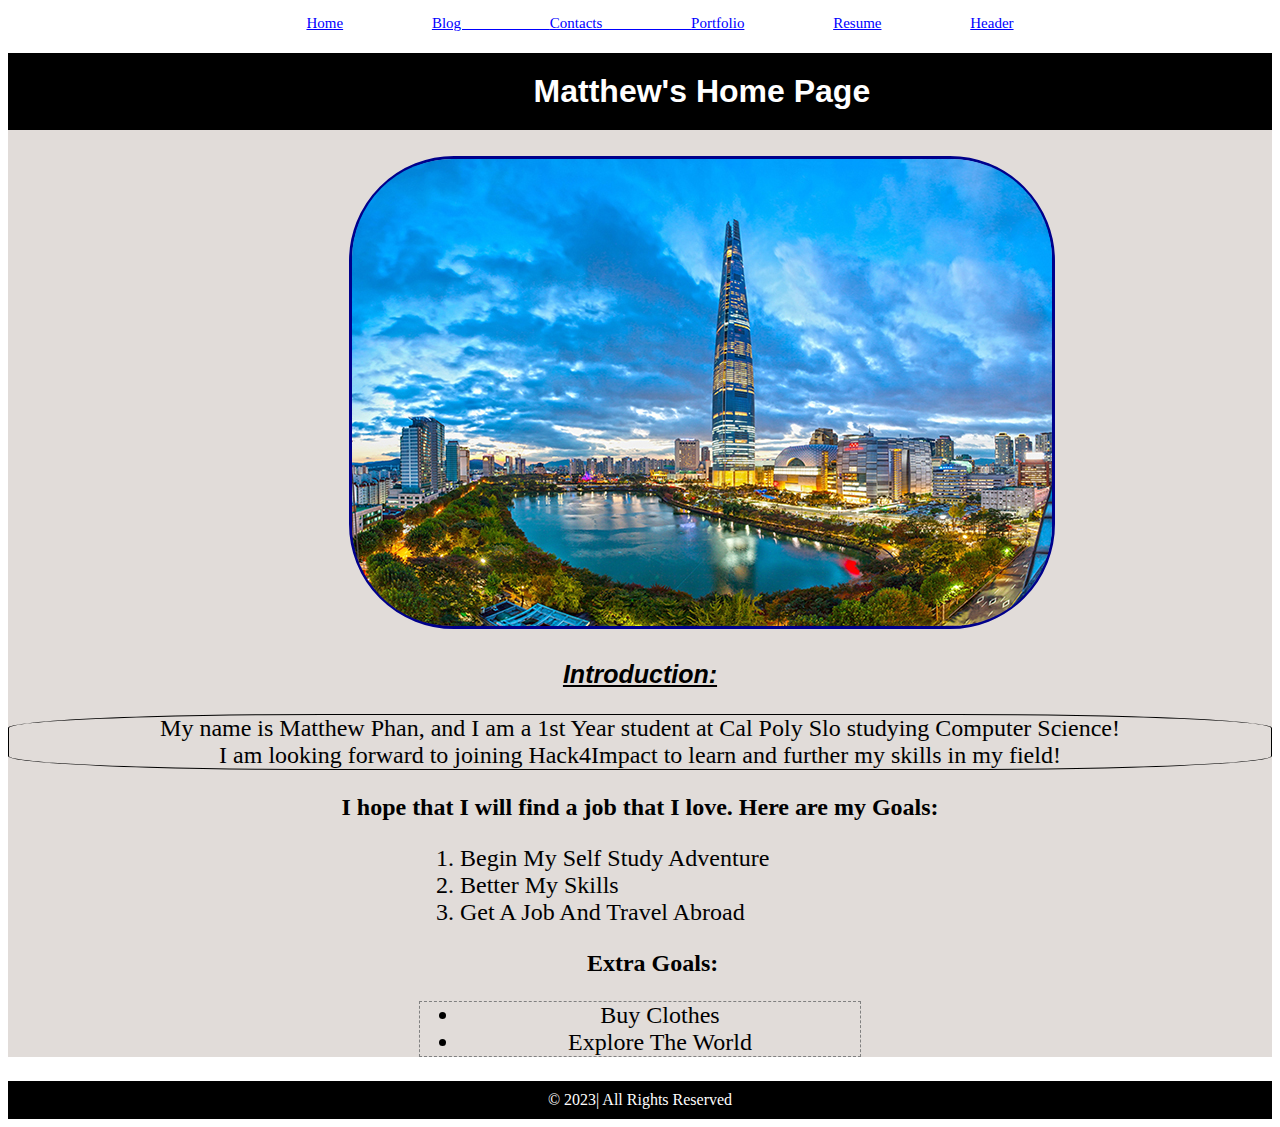
<file: index.html>
<!DOCTYPE html>

<html> 
    <Head>
        <Title> Phan Web </Title>
        <link rel = "stylesheet" href = "styles.css" />
    </Head>

        <body>
            <nav id = "NavBar">
                <!--
                <h1 class = "logo"> View: </h1>
                    <p> Click One! </p>
                -->
                    <ul class>
                        <a id = "index" href = "index.html"> Home</a>
                        <a id = "blog" href = "blog.html"> Blog </a>
                        <a id = "contact" href = "contact.html"> Contacts </a>
                        <a id = "portfolio" href = "portfolio.html"> Portfolio</a>
                        <a id = "resume" href = "resume.html"> Resume</a>
                        <a id = "header" href = "Header.html"> Header</a>
                    </ul>
                    

            </nav>


                <main>
                    <h1 id = "nostyle"> <tag attribute = "title"> <strong> Matthew's Home Page</strong> </tag> </h1>
                            <div class = "About">
                                <div class = "about-image"> 
                                    <img id = "image" src = "city.jpeg" alt = "Serene Photo">
                                </div>
                                <div class = "about-text">
                                    <p id = "first"> <em>  Introduction: </em> </p>
                                    <p class = "body"> My name is Matthew Phan, and I am a 1st Year student at Cal Poly Slo 
                                        studying Computer Science! <br> I am looking forward to joining Hack4Impact
                                        to learn and further my skills in my field! </p>
                                    <p> <strong> I hope that I will find a job that I love. Here are my Goals: </strong></p>
                                    <!-- Ordered Lists-->
                                    <ol id = "lists">
                                        <li> Begin My Self Study Adventure</li>
                                        <li> Better My Skills </li>
                                        <li> Get A Job And Travel Abroad </li>
                                    </ol>
                                    <p id = "goals"> <strong>Extra Goals: </strong></p>
                                    <!-- Unordered Lists-->
                                    <ul id = "positions-lists">
                                        <li> Buy Clothes </li>
                                        <li> Explore The World</li>
                                    </ul>
                                </div>
                            </div>
                </main>
            <footer class = "Footer"> © 2023 <Personal Website Name> | All Rights Reserved </footer>
        </body>

</html>
</file>
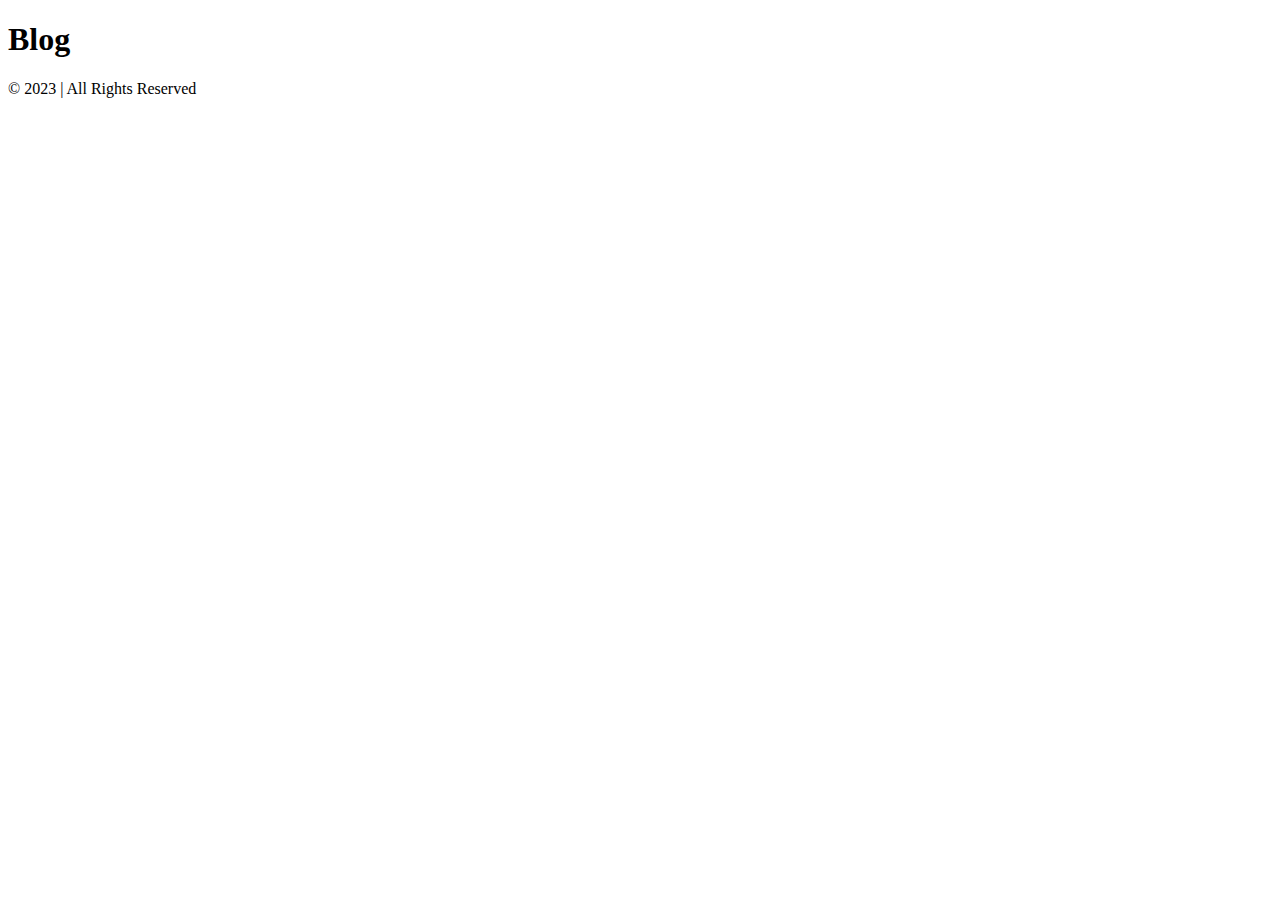
<file: blog.html>
<!DOCTYPE html>

<html>
    <Head>
        <title attribute = "blogtitle"> Matt Daily </title>
    </Head>

        <body>
            <nav class = "Nav Bar">   </nav>
                <main>
                    <h1> Blog </h1>

                </main>
            <footer class = "Footer"> © 2023 <Personal Website Name> | All Rights Reserved </footer>
        </body>
</html>
</file>
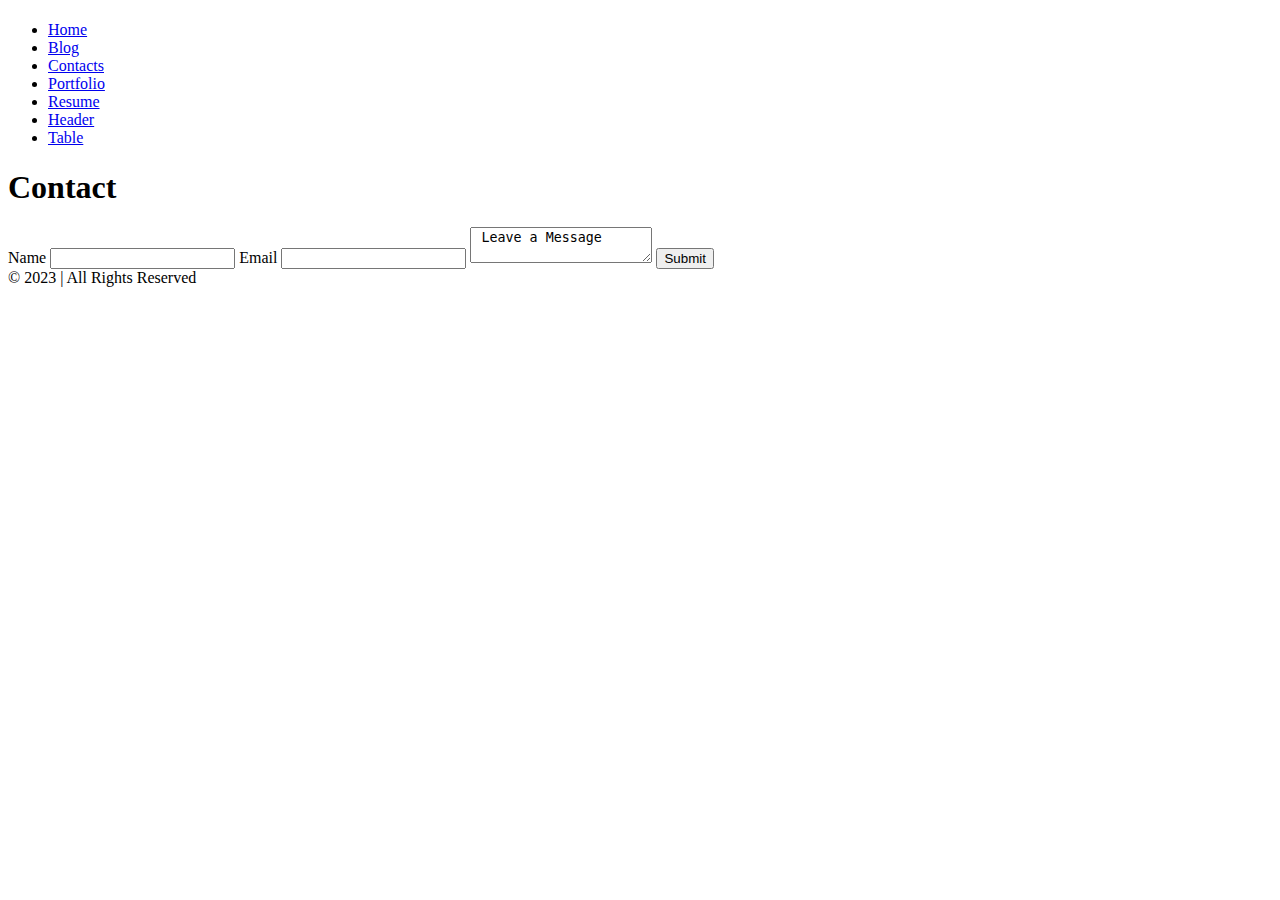
<file: contact.html>
<!DOCTYPE html>
    <Head>
        <title> Contact </title>
    </Head>


        <body>
            <nav class = "Nav Bar"> 
                    <h1 class = "logo"></h1>
                        <ul>
                            <li><a href = "index.html"> Home</a></li>
                            <li><a href = "blog.html"> Blog </a></li>
                            <li><a href = "contact.html"> Contacts </a></li>
                            <li><a href = "portfolio.html"> Portfolio</a></li>
                            <li><a href = "resume.html"> Resume</a></li>
                            <li><a href = "Header.html"> Header</a></li>
                            <li><a href = "table.html"> Table </a></li>
                        </ul>          
            </nav>
                <main>
                    <h1> Contact </h1>
                        <form id = "contact-form"> 
                            <label for = "name"> Name </label>
                            <input type = "text" id = "name"> 
                            <Label for = "email"> Email </Label>
                            <input type = "email" id = "email"> 
                            <textarea> Leave a Message</textarea>
                            <input type = "submit" /> 
                        </form>
                </main>
            <footer class = "Footer"> © 2023 <Personal Website Name> | All Rights Reserved </footer>
        </body>
</html>
</file>
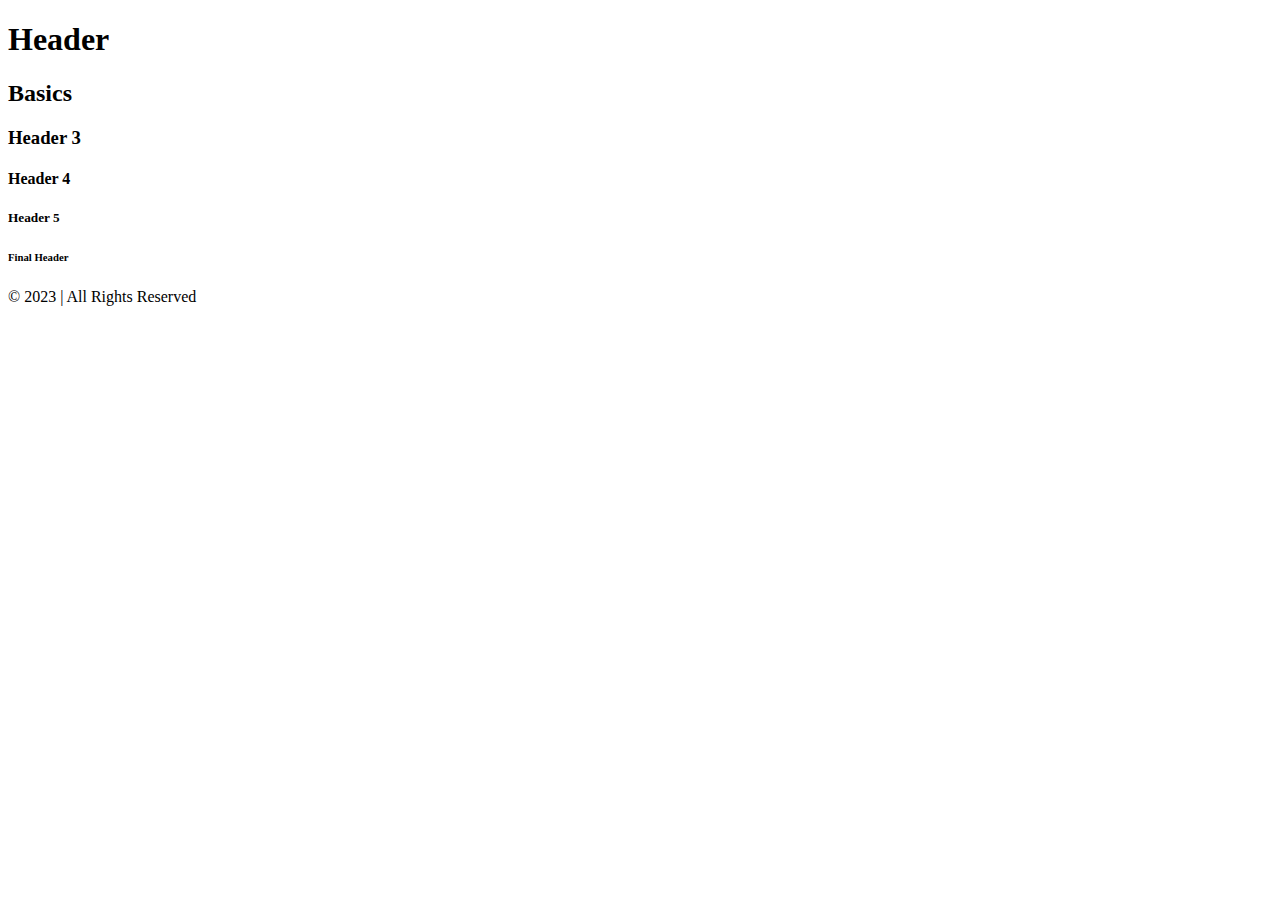
<file: Header.html>
<!DOCTYPE html>

<html> 
    <Head>
        <Title> Phan Web </Title>
    </Head>

        <body>
            <nav class = "Nav Bar">   </nav>
                <main>
                    <h1 class = "nostyle"> <tag attribute = "Title: "> <strong> Header </strong> </tag> </h1>
                    <h2> Basics </h2>
                    <h3> Header 3 </h3>
                    <h4> Header 4 </h4>
                    <h5> Header 5 </h5>
                    <h6> Final Header </h6>
                </main>

            <footer class = "Footer"> © 2023 <Personal Website Name> | All Rights Reserved </footer>
        </body>

</html>
</file>
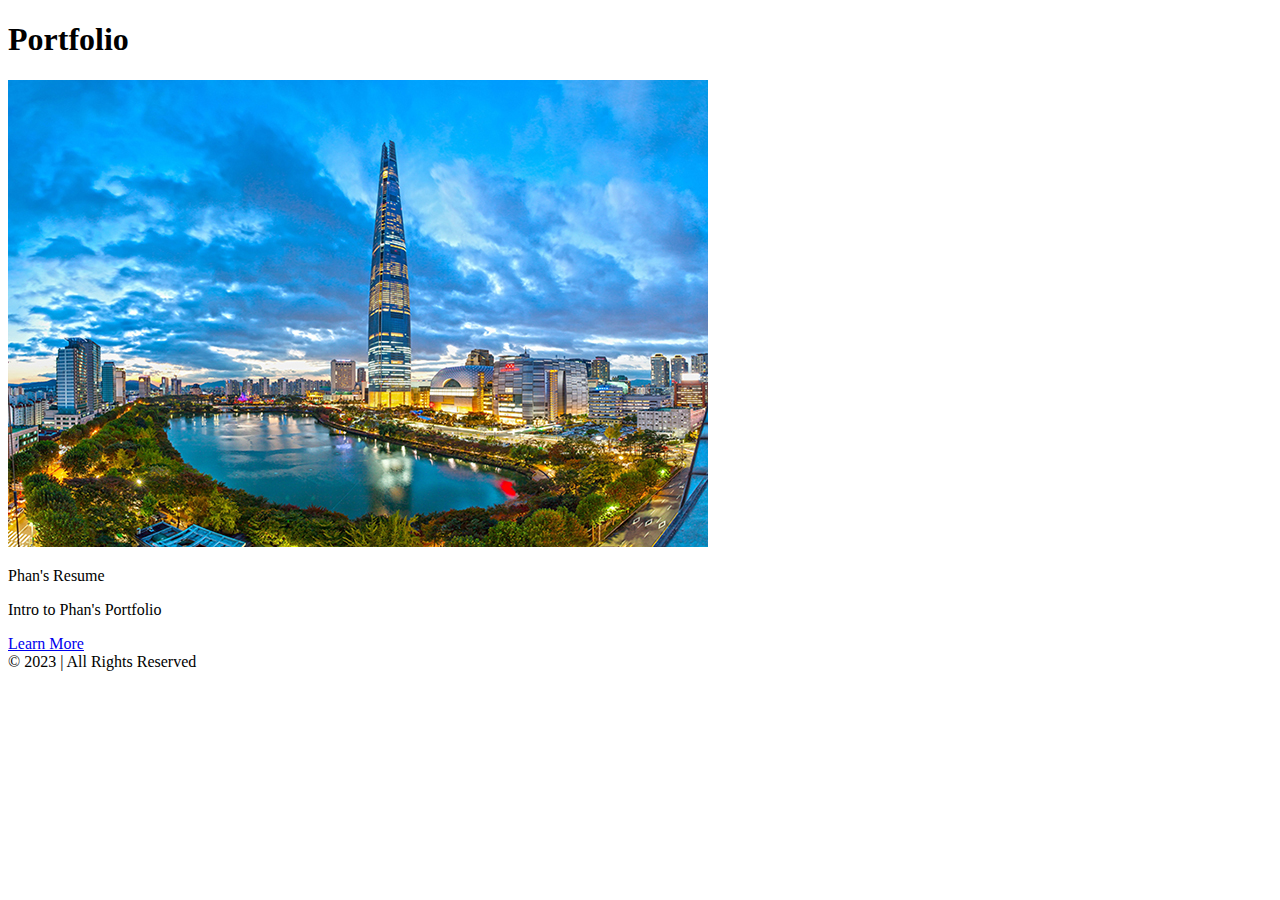
<file: portfolio.html>
<!DOCTYPE html>
    <Head>
        <title> Portfolio </title>
    </Head>

        <body>
            <nav class = "Nav Bar">   </nav>
                <main>
                    <h1> Portfolio </h1>
                    <!-- image and link -->
                        <div class = "project"> 
                            <a href = "index.html">
                                <img src = "city.jpeg" alt = "photo">
                            </a>
                        <!-- Web Details -->
                        <div class = "project-details"> 
                                <p class = "project-name"> Phan's Resume </p>
                                <p class = "project-description"> Intro to Phan's Portfolio </p>
                                <a href = "index.html"> Learn More </a>
                        </div> 
                        </div>
                </main>
            <footer class = "Footer"> © 2023 <Personal Website Name> | All Rights Reserved </footer>
        </body>
</html>
</file>
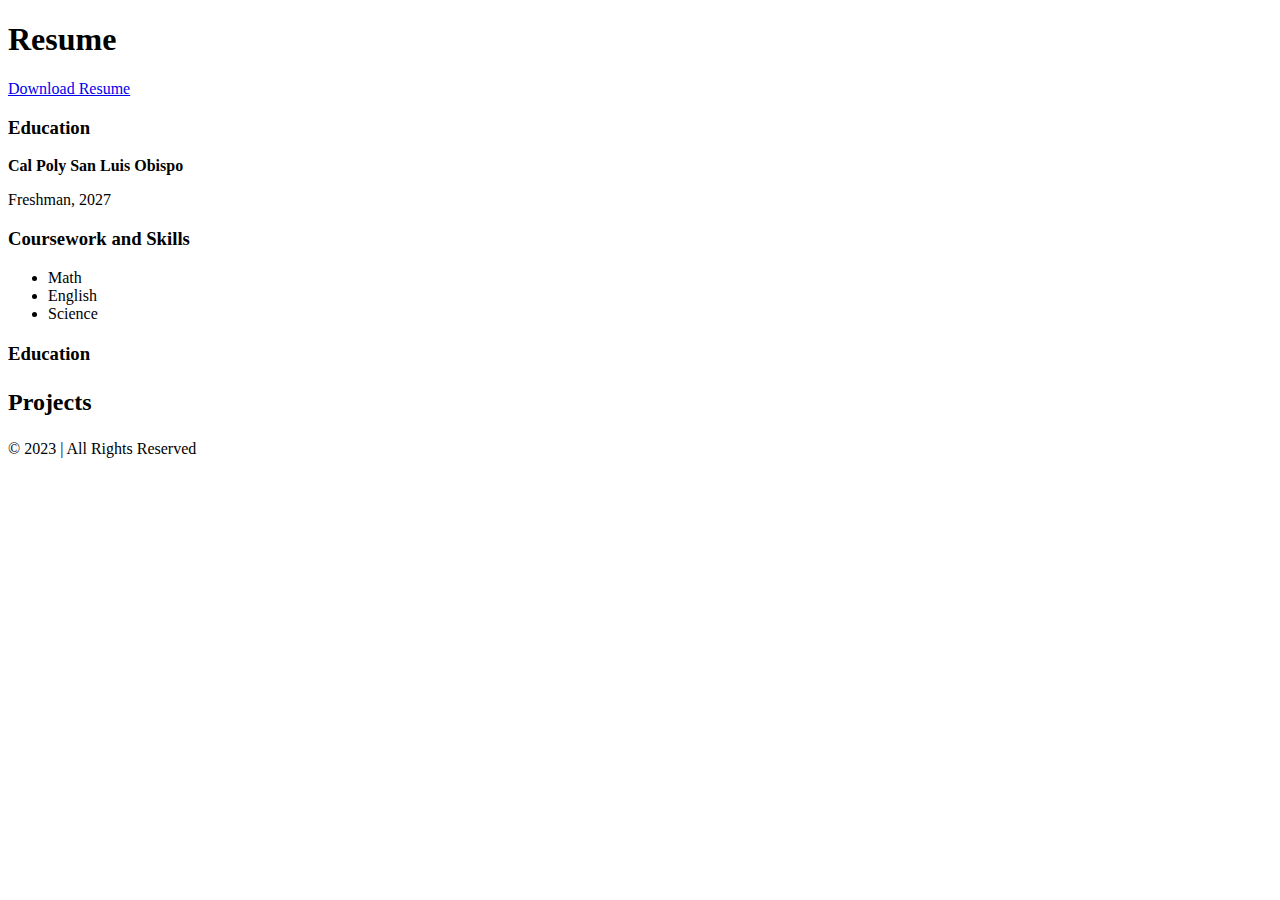
<file: resume.html>
<!DOCTYPE html>
    <Head>
        <title> Resume </title>
    </Head>

        <body>
            <nav class = "Nav Bar"> </nav>
                <main>
                    <h1 class = "section-title"> Resume </h1>
                        <a href = "CS Resume.pdf" download> Download Resume </a>
                    
                            <div class = "entry">  
                            <h3 class = "entry-title">  Education </h3>    
                                <p class = "entry-info"> <strong> Cal Poly San Luis Obispo </strong> </p>
                                <p class = "entry-description"> Freshman, 2027 </p>
                            <h3 class = "entry-title"> Coursework and Skills</h3>
                                <ul class = "skills-list">
                                    <li> Math </li>
                                    <li> English </li>
                                    <li> Science </li>
                                </ul>
                        </div>
                    <div class = "resume">

                        <!-- Header 2 -->
                        <section class = "section">
                            <h2 class = "section-title">
                                <h3 class = "entry"> Education</h1>
                            </h2>   
                        </section>

                        <!-- Header 3 -->
                        <section class = "section">
                            <h2 class = "section-title">
                                <p> Projects</p>
                            </h2>                
                        </section>
                
                    </div>
                </main>
            <footer class = "Footer"> © 2023 <Personal Website Name> | All Rights Reserved </footer>
        </body>
</html>
</file>
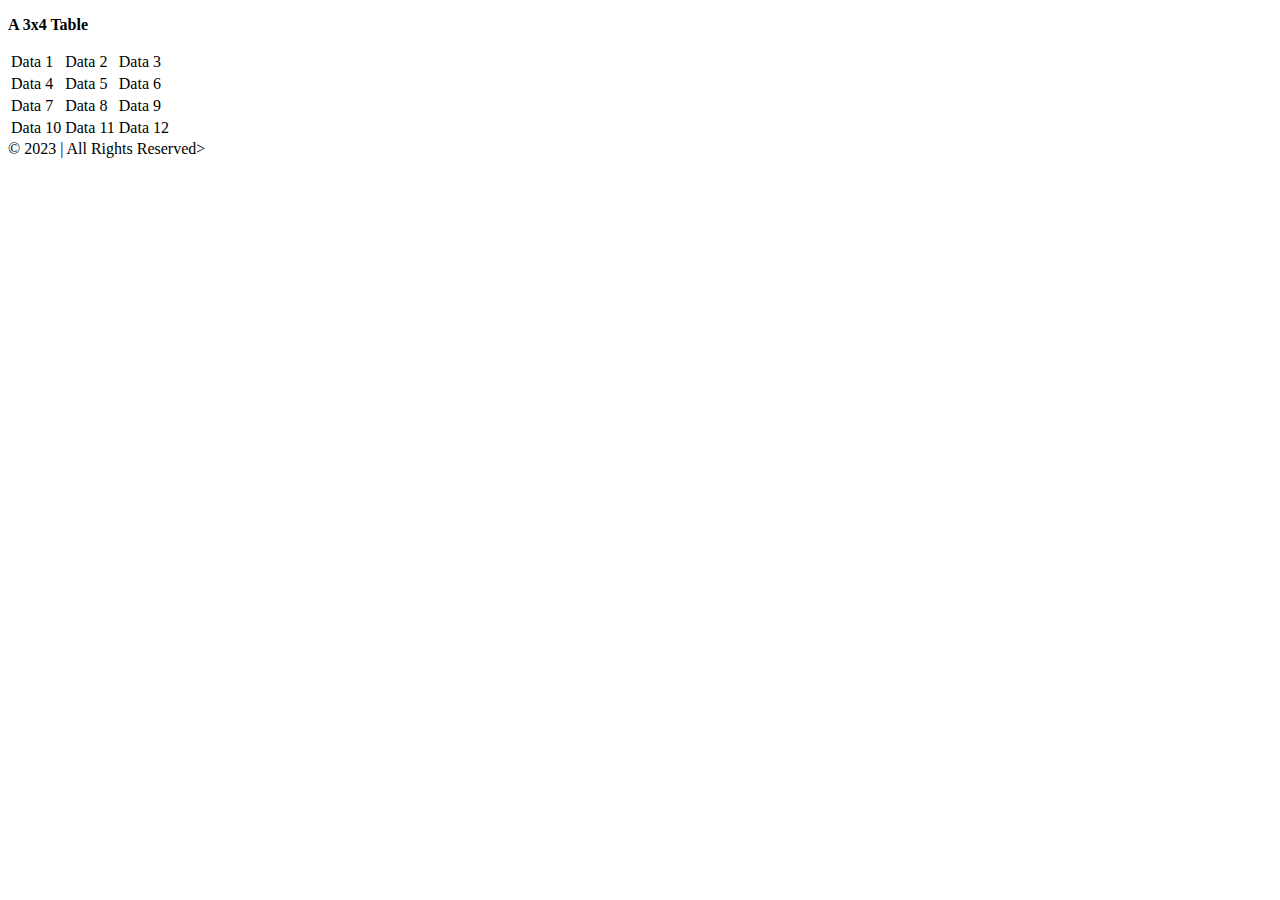
<file: table.html>
<!DOCTYPE html>

<html>
<head>
    <nav>   </nav>
        <body>  
            <main>
                <p> <strong> A 3x4 Table </strong> </p>
                    <table>
                        <tr>
                            <td> Data 1</td>
                            <td> Data 2</td>
                            <td> Data 3</td>
                        </tr>
                        <tr>
                            <td> Data 4</td>
                            <td> Data 5</td>
                            <td> Data 6</td>
                        </tr>
                        <tr>
                            <td> Data 7</td>
                            <td> Data 8</td>
                            <td> Data 9</td>
                        </tr>
                        <tr>
                            <td> Data 10</td>
                            <td> Data 11</td>
                            <td> Data 12</td>
                        </tr>
                    </table>


            </main>





        </body>
    <footer class = "Footer"> © 2023 <Personal Website Name> | All Rights Reserved> </footer>



</head>
</html>
</file>
<file: styles.css>
p#first{
    font-size: 25px;
    font-family: sans-serif;
    font-weight: bold;
    text-align: center;
}

p{
    justify-content: center;
    text-align: center;
    color: black;
}


/*for class */
.About {
    background-color: #E1DCD9;
    font-size: 150%;

}
#lists{
    width: 400px; 
	margin-left: auto; 
	margin-right: auto; 
}

#positions-lists{
    text-align: center;
    width: 400px; 
	margin-left: auto; 
	margin-right: auto; 
}

#goals{
    margin-left: 2%;
}

#image{
    width: 100%;
    border-radius: 100px;
    display: flex;
    justify-content: center;
    align-items: center;    
}

.about-image{
    margin-left: 27%;
    border-radius: 105px;
    border-color: darkblue;
    border-style: solid;
    display: inline-block;   
    margin-top: 2%; 
}

.Footer{
    color: white;
    justify-content: center; 
    display: flex;
    align-items: center;
    font-weight: 50%;
    font-family: 'Times New Roman', Times, serif;
    background-color: black;
    padding: 10px 10px 10px 10px;
}
/* for tags*/
#first {
    font-size: 25px;
    text-decoration: underline;
}

p.body{
    font-family:'Times New Roman', Times, serif;
    border-style: solid;
    border-width: 1px; 
    border-radius: 25%;
}

#NavBar{
    text-decoration: none;
    text-align: center; 
    word-spacing: 85px;
    font-size: 15px;
} 

h1#nostyle {
    padding-left: 40%;
    background-color: black;
    color: white;
    font-family: Impact, Haettenschweiler, 'Arial Narrow Bold', sans-serif;
    border-style: solid;
    border-color: black;
    border-width: 20px;
    margin-bottom: 0%;
}

/* for attributes (NOT WORKING? */
input[type = "blogtitle"]{
    height: 10%;
}

/* for ids for lists */
#positions-lists{
    border-color: gray;
    border-width: 1px;
    border-style: dashed; 
}

/* Adjacent selectors (+) select elements that are directly after another element. For example: */
h1 + p{
    font-family: Impact, Haettenschweiler, 'Arial Narrow Bold', sans-serif
}

/* affects the links in nav on page */ 
a:link {
    color: blue;
}
a:visited {
    color: red; 
}

/*
* active handles the user activating, or clicking on, something e.g. the link.
* hover handles user input moving over the element e.g. a mouse hovering over a link
* focus handles when something is selected by, or is ready for, keyboard input */

a:active{
    color: yellow;
    font-size: 100px;
}
a:hover{
    text-decoration: none;
    color: green;
}

input:focus {
    border: 1px solid #439;
}



/* You can group multiple selectors in order to give them all the same styling. 
Separate selectors by commas before the curly brackets in order to group them 
ex. 
    p,
    h1,
    .titles {
        color: #000;
} */

/* nesting 
ex. 
    #special h1 {
        font-size: 25px;
}
^ selectors inside selectors will be affected
*/
</file>
